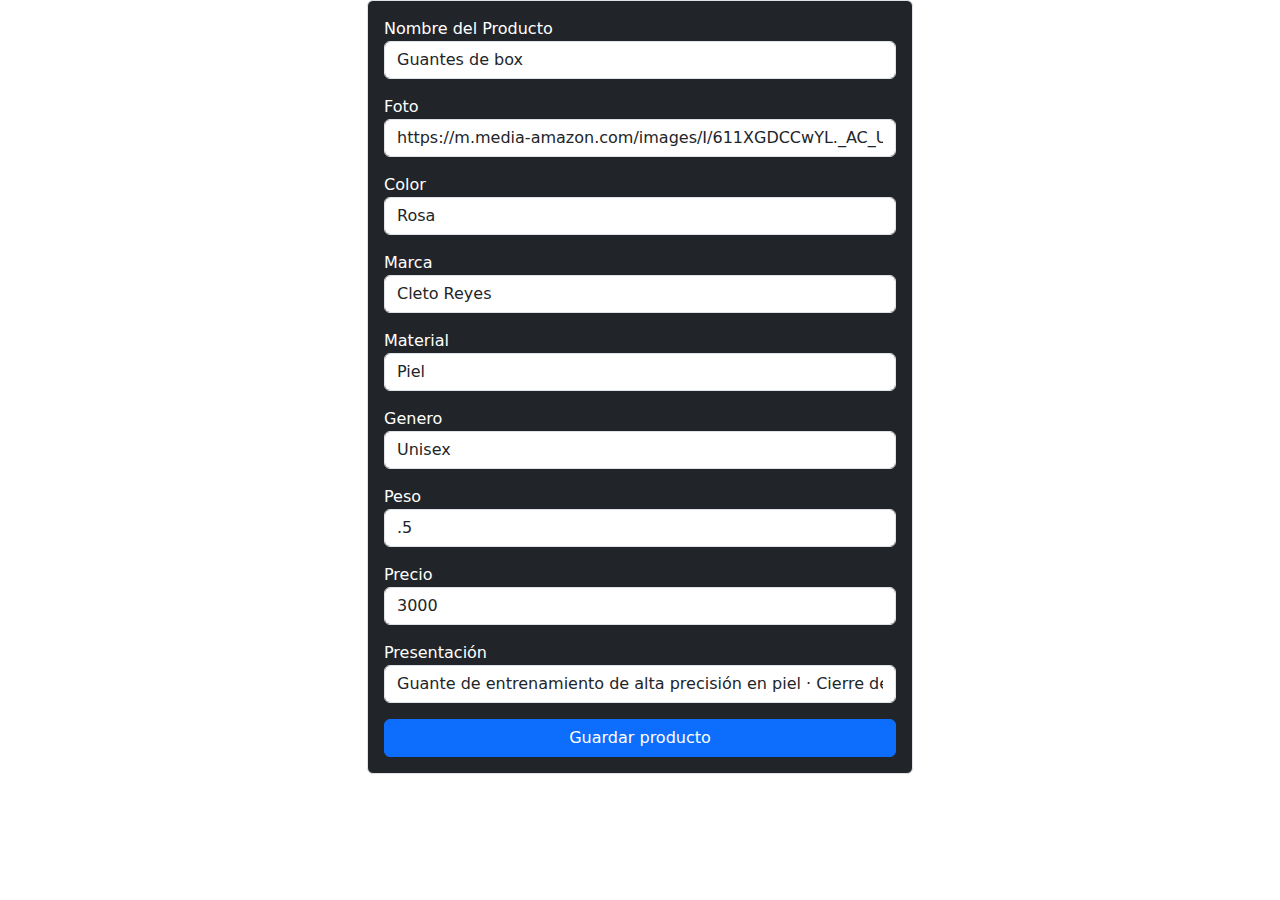
<file: formularioProductos/views/crearProducto.html>
<!DOCTYPE html>
<html lang="en">
  <head>
    <meta charset="UTF-8" />
    <meta name="viewport" content="width=device-width, initial-scale=1.0" />
    <title>Producto App</title>
    <link
      href="https://cdn.jsdelivr.net/npm/bootstrap@5.3.3/dist/css/bootstrap.min.css"
      rel="stylesheet"
      integrity="sha384-QWTKZyjpPEjISv5WaRU9OFeRpok6YctnYmDr5pNlyT2bRjXh0JMhjY6hW+ALEwIH"
      crossorigin="anonymous"
    />
    <link rel="stylesheet" href="../css/style.css" />
  </head>
  <body>
    <div class="container">
      <div class="row">
        <div class="col-12 col-md-6 offset-md-3">
          <form
            id="create-producto-form"
            action=""
            class="bg-dark text-white border rounded p-3"
          >
            <div class="form-group mb-3">
              <label for="">Nombre del Producto</label>
              <input
                name="nombreProducto"
                type="text"
                class="form-control"
                value="Guantes de box"
              />
            </div>
            <div class="form-group mb-3">
              <label for="">Foto</label>
              <input
                name="imagen"
                type="text"
                class="form-control"
                value="https://m.media-amazon.com/images/I/611XGDCCwYL._AC_UF894,1000_QL80_.jpg"
              />
            </div>
            <div class="form-group mb-3">
              <label for="">Color</label>
              <input
                name="color"
                type="text"
                class="form-control"
                value="Rosa"
              />
            </div>
            <div class="form-group mb-3">
              <label for="">Marca</label>
              <input
                name="marca"
                type="text"
                class="form-control"
                value="Cleto Reyes"
              />
            </div>
            <div class="form-group mb-3">
              <label for="">Material</label>
              <input
                name="material"
                type="text"
                class="form-control"
                value="Piel"
              />
            </div>
            <div class="form-group mb-3">
                <label for="">Genero</label>
                <input
                  name="genero"
                  type="text"
                  class="form-control"
                  value="Unisex"
                />
              </div>
              <div class="form-group mb-3">
                <label for="">Peso</label>
                <input
                  name="peso"
                  type="text"
                  class="form-control"
                  value=".5"
                />
              </div>
            <div class="form-group mb-3">
              <label for="">Precio</label>
              <input name="precio" 
              type="number" 
              class="form-control" 
              value="3000" 
              />
            </div>
            <div class="form-group mb-3">
              <label for="">Presentación</label>
              <input
                name="presentacion"
                type="text"
                class="form-control"
                value="Guante de entrenamiento de alta precisión en piel · Cierre de contacto reforzado, con fácil ajuste, garantiza la protección de tus manos"
              />
            </div>

            <button
              type="button"
              id="save-producto-btn"
              class="btn btn-primary w-100"
            >
              Guardar producto
            </button>
          </form>
        </div>
      </div>
    </div>

    <script
      src="https://cdn.jsdelivr.net/npm/bootstrap@5.3.3/dist/js/bootstrap.bundle.min.js"
      integrity="sha384-YvpcrYf0tY3lHB60NNkmXc5s9fDVZLESaAA55NDzOxhy9GkcIdslK1eN7N6jIeHz"
      crossorigin="anonymous"
    ></script>
    <script src="../js/crearProducto.js" type="module"></script>
  </body>
</html>
</file>
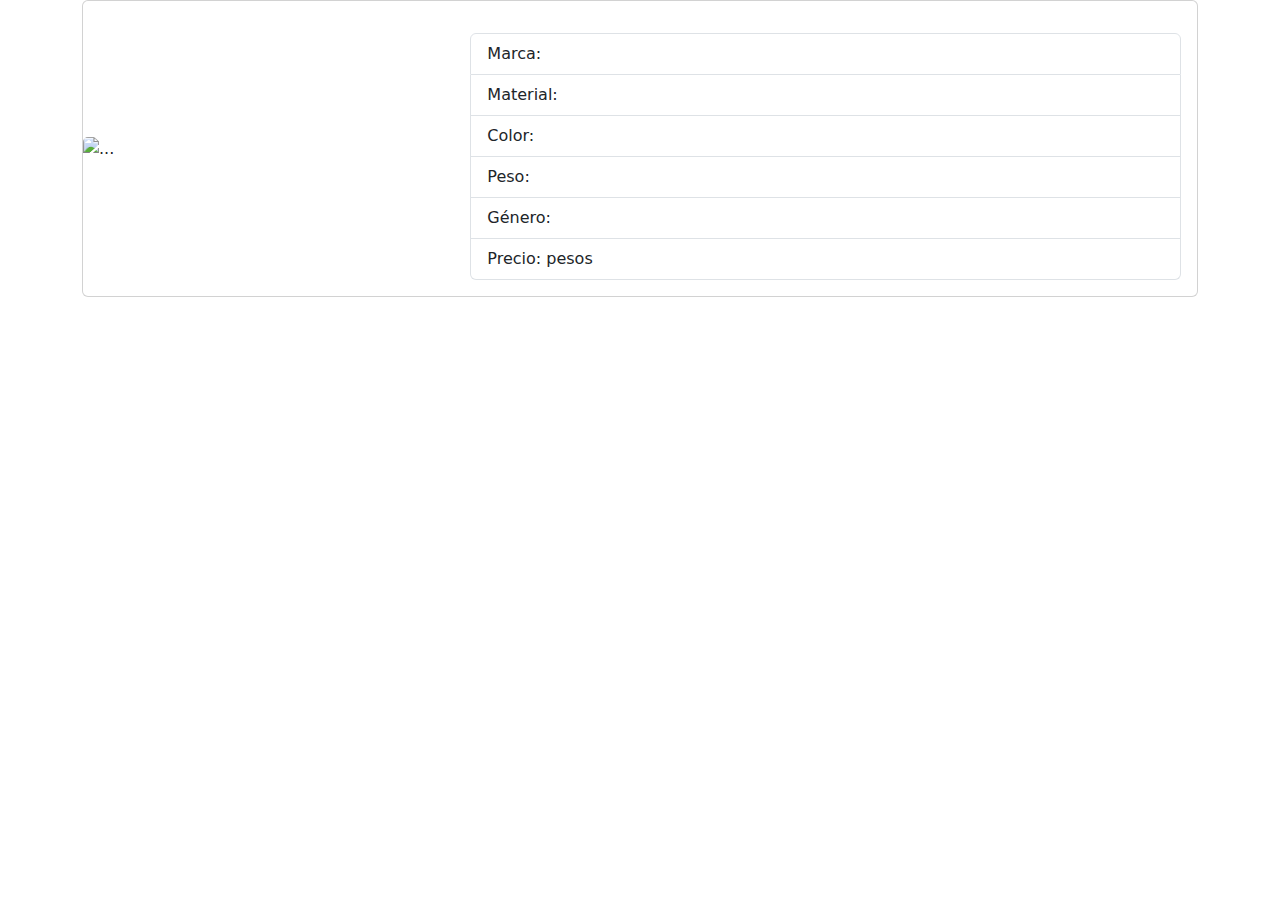
<file: formularioProductos/views/detalle.html>
<!DOCTYPE html>
<html lang="en">
  <head>
    <meta charset="UTF-8" />
    <meta name="viewport" content="width=device-width, initial-scale=1.0" />
    <title>Producto App</title>
    <link
      href="https://cdn.jsdelivr.net/npm/bootstrap@5.3.3/dist/css/bootstrap.min.css"
      rel="stylesheet"
      integrity="sha384-QWTKZyjpPEjISv5WaRU9OFeRpok6YctnYmDr5pNlyT2bRjXh0JMhjY6hW+ALEwIH"
      crossorigin="anonymous"
    />
    <link rel="stylesheet" href="../css/style.css" />
  </head>
  <body>
    <div class="container">
      <div class="row">
        <div class="col-12" mt-3>
          <div class="card producto-card p-0 overflow-hidden">
            <div class="row g-0 h-100">
              <div class="col-md-4 d-flex align-items-center justify-content-center" >
                <img
                  id="producto-imagen"
                  class="card-img-top"                  
                  alt="..."
                />
              </div>
              <div class="col-md-8">
                <div class="card-body">
                  <h5 class="card-title" id="producto-nombre"></h5>
                  <p class="card-text" id="producto-presentacion"></p>
                  <ul class="list-group">
                    <li class="list-group-item">
                      Marca: <span id="producto-marca"></span>
                    </li>
                    <li class="list-group-item">
                      Material: <span id="producto-material"></span>
                    </li>
                    <li class="list-group-item">
                      Color: <span id="producto-color"></span>
                    </li>
                    <li class="list-group-item">
                      Peso: <span id="producto-peso"></span>
                    </li>
                    <li class="list-group-item">
                      Género: <span id="producto-genero"></span>
                    </li>
                    <li class="list-group-item">
                      Precio: <span id="producto-precio"></span> pesos
                    </li>
                  </ul>
                </div>
              </div>
            </div>
          </div>
        </div>
      </div>
    </div>

    <script
      src="https://cdn.jsdelivr.net/npm/bootstrap@5.3.3/dist/js/bootstrap.bundle.min.js"
      integrity="sha384-YvpcrYf0tY3lHB60NNkmXc5s9fDVZLESaAA55NDzOxhy9GkcIdslK1eN7N6jIeHz"
      crossorigin="anonymous"
    ></script>
    <script src="../js/detalle.js" type="module"></script>
  </body>
</html>
</file>
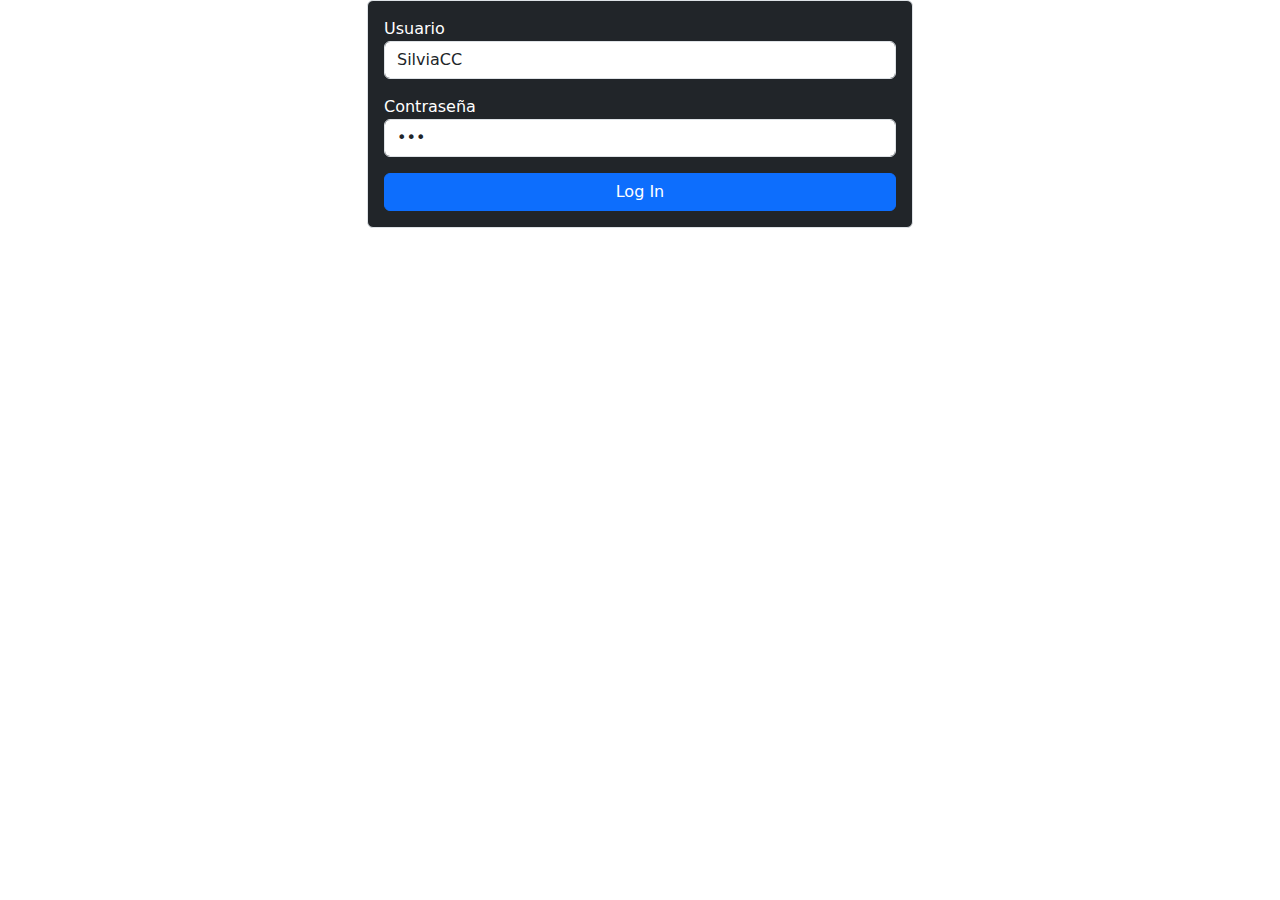
<file: formularioProductos/views/loginForm.html>
<!DOCTYPE html>
<html lang="en">
  <head>
    <meta charset="UTF-8" />
    <meta name="viewport" content="width=device-width, initial-scale=1.0" />
    <title>Producto App</title>
    <link
      href="https://cdn.jsdelivr.net/npm/bootstrap@5.3.3/dist/css/bootstrap.min.css"
      rel="stylesheet"
      integrity="sha384-QWTKZyjpPEjISv5WaRU9OFeRpok6YctnYmDr5pNlyT2bRjXh0JMhjY6hW+ALEwIH"
      crossorigin="anonymous"
    />
    <link rel="stylesheet" href="../css/style.css" />
  </head>
  <body>
    <div class="container">
      <div class="row">
        <div class="col-12 col-md-6 offset-md-3">
          <form
            id="login-form"
            action=""
            class="bg-dark text-white border rounded p-3"
          >
            <div class="form-group mb-3">
              <label for="">Usuario</label>
              <input
                name="username"
                type="text"
                class="form-control"
                value="SilviaCC"
              />
            </div>
            <div class="form-group mb-3">
              <label for="">Contraseña</label>
              <input
                name="password"
                type="password"
                class="form-control"
                value="123"
              />
            </div>
            <button type="button" id="log-in-btn" class="btn btn-primary w-100">
              Log In
            </button>
          </form>
        </div>
      </div>
    </div>

    <script
      src="https://cdn.jsdelivr.net/npm/bootstrap@5.3.3/dist/js/bootstrap.bundle.min.js"
      integrity="sha384-YvpcrYf0tY3lHB60NNkmXc5s9fDVZLESaAA55NDzOxhy9GkcIdslK1eN7N6jIeHz"
      crossorigin="anonymous"
    ></script>
    <script src="../js/loginForm.js"></script>
  </body>
</html>
</file>
<file: formularioProductos/css/style.css>
.producto-card__picture {
  width: 100%;
  height: 100%;
  -o-object-fit: cover;
     object-fit: cover;
}/*# sourceMappingURL=style.css.map */

body {
  background-image: url('https://p4.wallpaperbetter.com/wallpaper/1009/536/63/dumbbells-fitness-gym-wallpaper-preview.jpg'); 
  background-size: cover;
  background-repeat: no-repeat;
  background-attachment: fixed;
}
h1 {
  color:white;
}
h2 {
  color:white;
}
</file>
